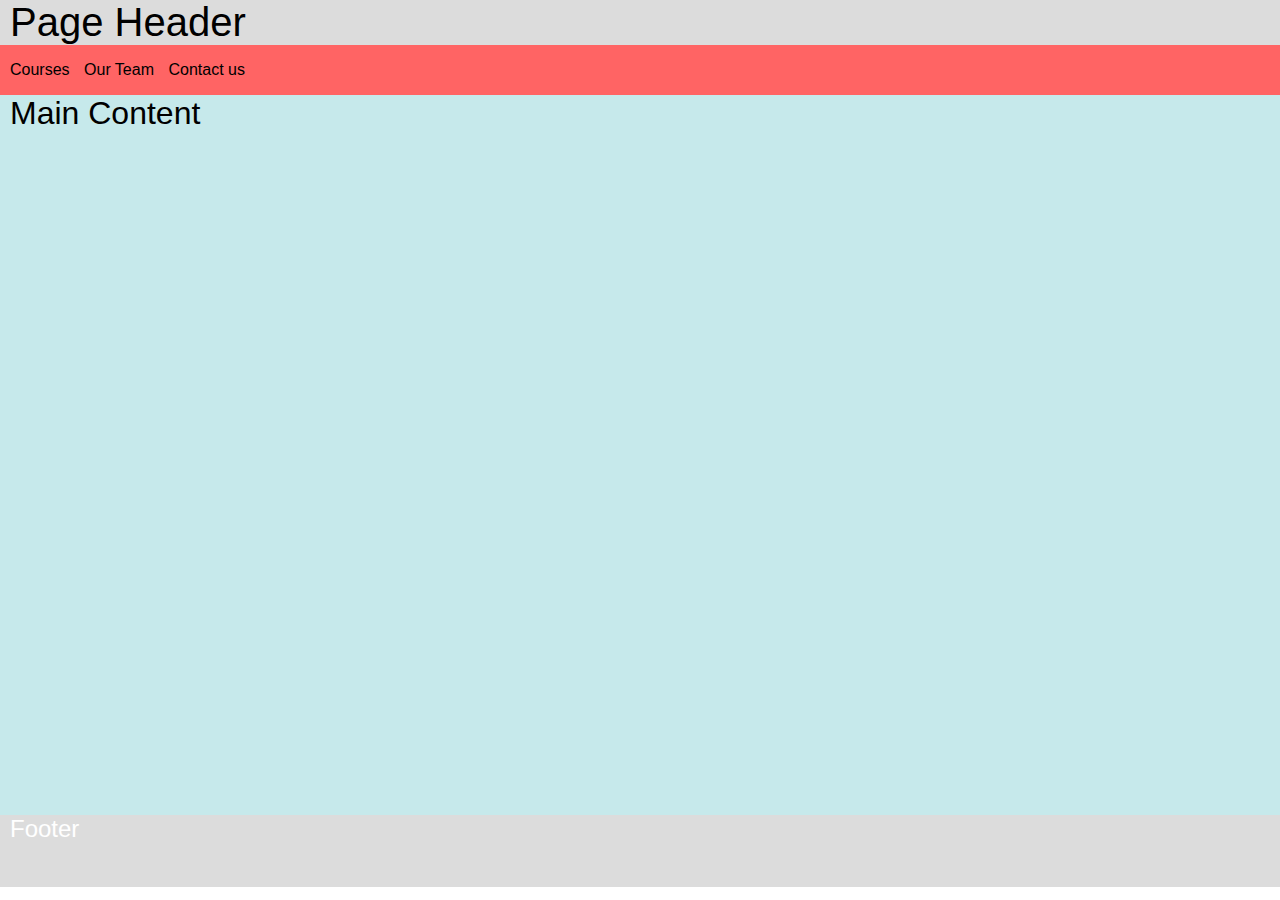
<file: Day-01/index.html>
<!DOCTYPE html>
<html>
	<head>
		<title>Semantic HTML Structure</title>
		<link rel="stylesheet" href="styles.css" />
	</head>
	<body>
		<!-- Starting writing your code below this line -->
		<div id="container">
			<header>
				Page Header
			</header>
            <nav>
				<ul>
					<li>Courses</li>
					<li>Our Team</li>
					<li>Contact us</li>
				</ul>
			</nav>
            <main>
				Main Content
			</main>
            <footer>
				Footer
			</footer>
		</div>
	</body>
</html>
</file>
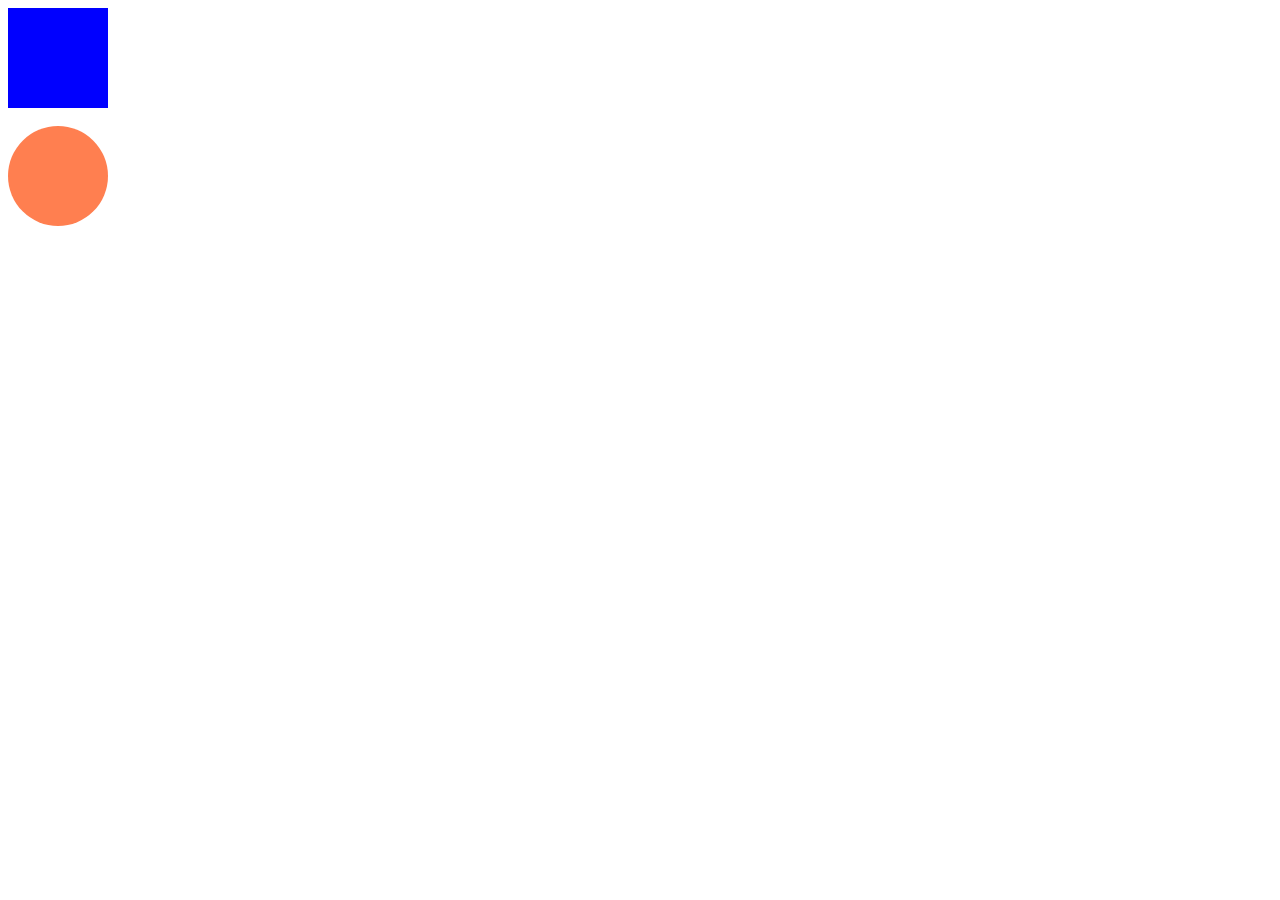
<file: Day-02/index.html>
<!DOCTYPE html>
<html>
	<head>
		<title>CSS Shapes Lab</title>
		<link rel="stylesheet" href="styles.css" />
	</head>
	<body>
		<!-- Create a div with id 'square' -->
        <div id="square">

        </div>
        <br />
		<!-- Create a div with id 'circle'  -->
        <div id="circle">

        </div>
	</body>
</html>
</file>
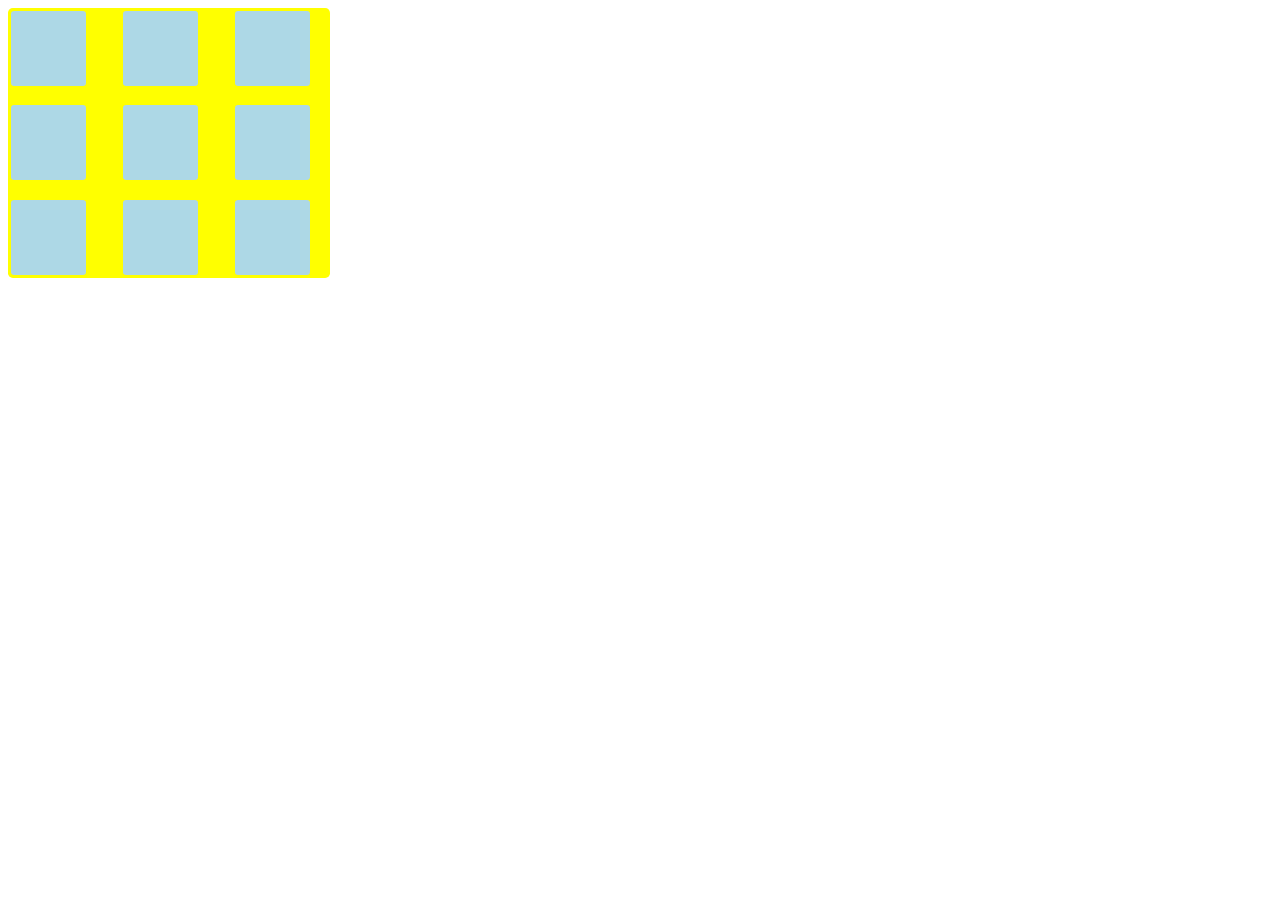
<file: Day-03/index.html>
<!DOCTYPE html>
<html>
	<head>
		<title>Wobble Boxes</title>
		<link rel="stylesheet" type="text/css" href="styles.css" />
	</head>
	<body>
		<div class="container">
			<div class="box"></div>
			<div class="box"></div>
			<div class="box"></div>
			<div class="box"></div>
			<div class="box"></div>
			<div class="box"></div>
			<div class="box"></div>
			<div class="box"></div>
			<div class="box"></div>
		</div>
	</body>
</html>
</file>
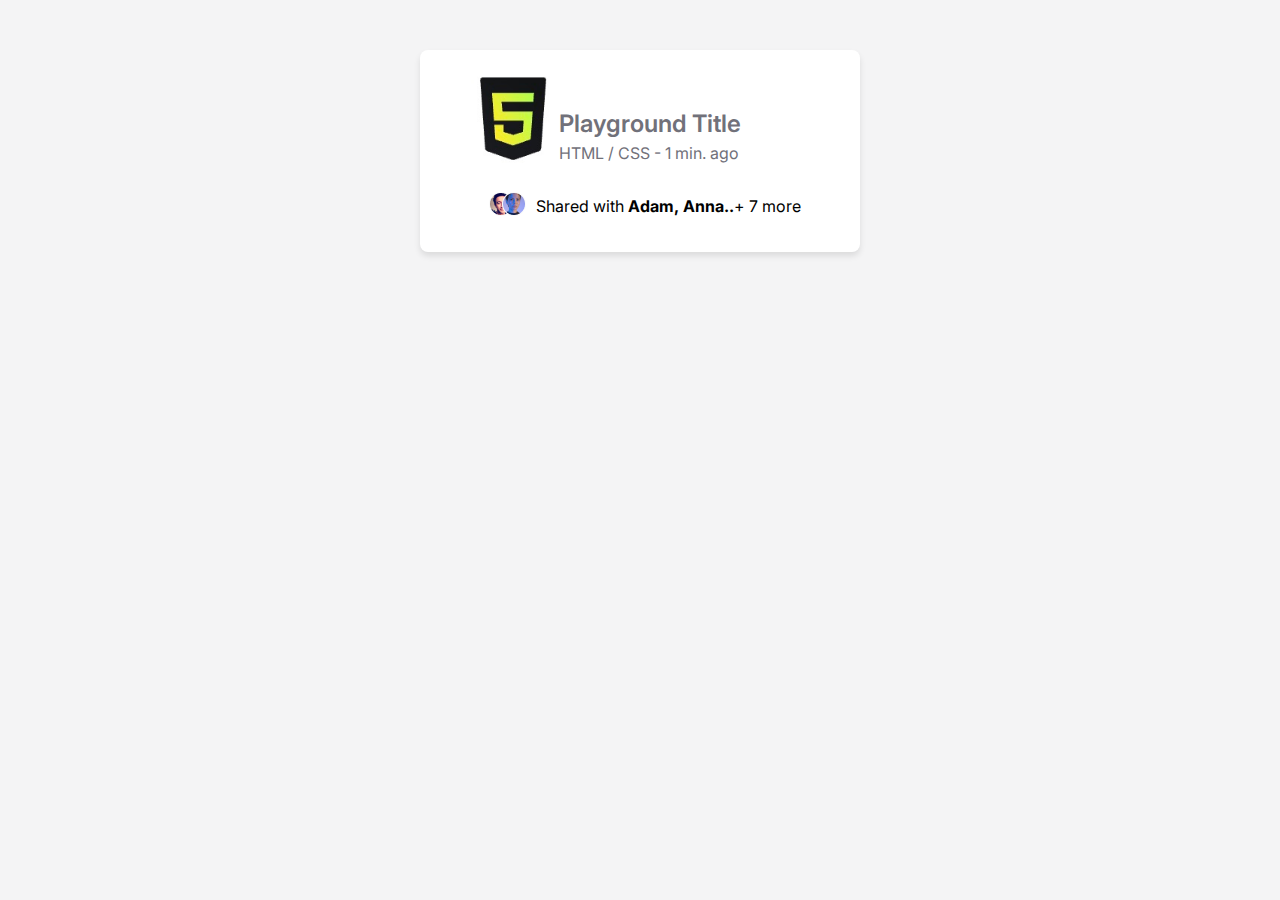
<file: Day-05/index.html>
<!DOCTYPE html>
<html lang="en">
	<head>
		<meta charset="UTF-8" />
		<meta http-equiv="X-UA-Compatible" content="IE=edge" />
		<meta name="viewport" content="width=device-width, initial-scale=1.0" />
		<title>HTML/CSS Practice Challenges</title>
		<link rel="stylesheet" href="styles.css" />
	</head>
	<body>
		<main class="card-container">
			<div class="content">
				<img src="./assets/html5-icon.jpg" alt="Playground Image" />
				<div>
					<h4>Playground Title</h4>
					<p>HTML / CSS - 1 min. ago</p>
				</div>
			</div>
			<div class="final-line">
				<div class="collaborators">
					<img src="./assets/profile1.png" alt="Collaborator 1" />
					<img src="./assets/profile2.png" alt="Collaborator 2" />
				</div>
				<p>Shared with <strong>Adam, Anna..</strong>+ 7 more</p>
			</div>
		</main>
	</body>
</html>
</file>
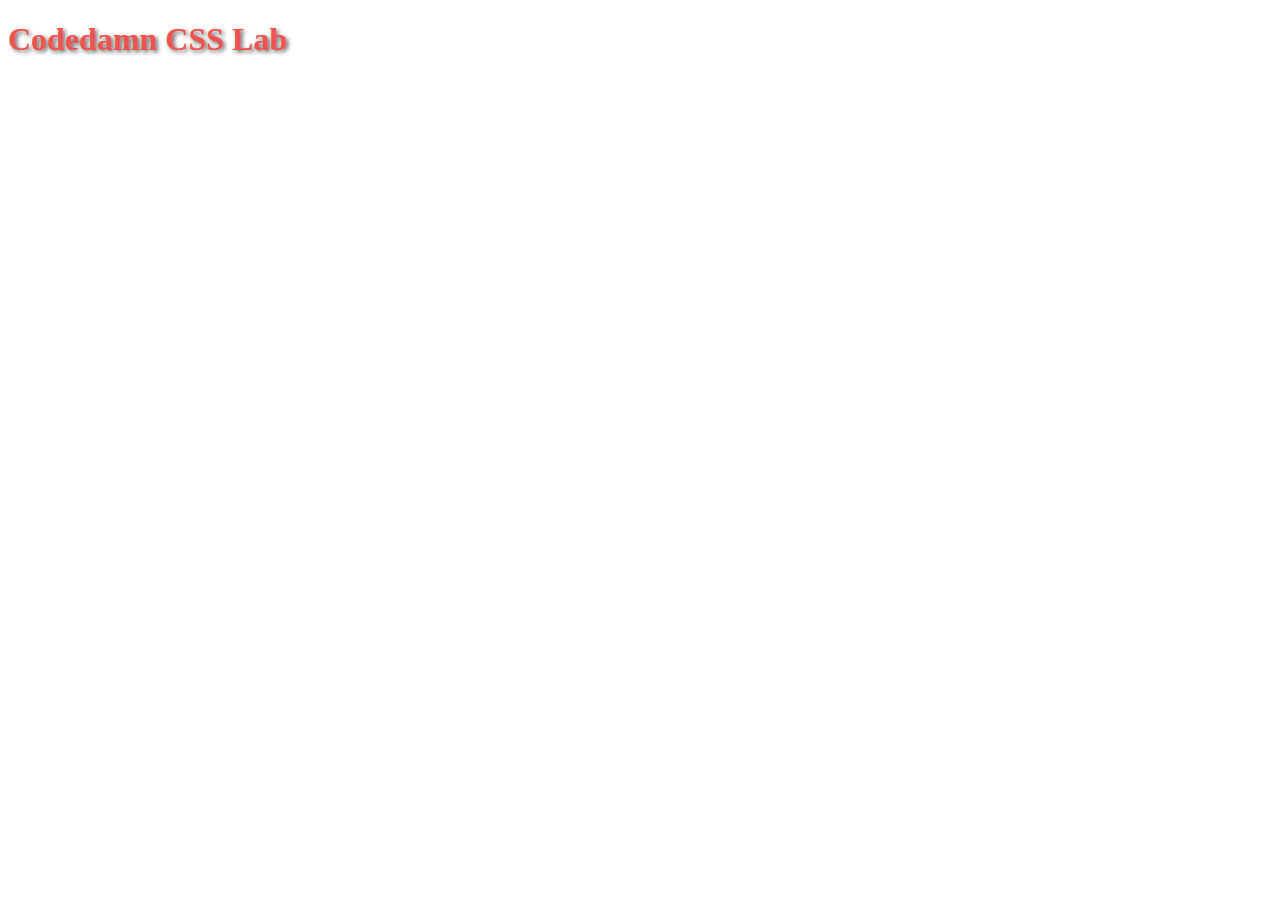
<file: Day-06/index.html>
<!DOCTYPE html>
<html>
	<head>
		<title>Codedamn CSS Text Shadow Lab</title>
	</head>
    <style>
        #main-heading {
            text-shadow: 2px 2px 4px #5f5f5f;
            color: #ef534f;
        }
    </style>
	<body>
		<!-- Create the h1 tag and paragraph tag here -->
        <h1 id="main-heading">Codedamn CSS Lab</h1>
	</body>
</html>
</file>
<file: Day-01/styles.css>
body {
    margin: 0;
    padding: 0;
    font-family: Roboto, sans-serif;
}

header {
    font-size: 2.5rem;
    color: black;
    background: gainsboro;
    padding-left: 10px;
}

nav {
    font-size: 1rem;
    color: black;
    background-color: rgba(255, 0, 0, 0.608);
    display: flex;
    justify-content: space-between;
    flex-direction: row;
}

nav ul {
    padding: 0;
}

nav ul li {
    list-style: none;
    display: inline-block;
    margin-left: 10px;
}

main {
    font-size: 2rem;
    color: black;
    background: rgba(184, 227, 230, 0.796);
    padding-left: 10px;
    height: 80vh;
    width: 100%;
}

footer {
    font-size: 1.5rem;
    color: white;
    font-weight: 400;
    background: gainsboro;
    padding-left: 10px;
    height: 8vh;
}
</file>
<file: Day-02/styles.css>
/* Write your CSS here */

#square {
    width: 100px;
    height: 100px;
    background-color: blue;
}

#circle {
    width: 100px;
    height: 100px;
    border-radius: 50%;
    background-color: coral;
}
</file>
<file: Day-03/styles.css>
.box {
    height: 75px;
    width: 75px;
    background-color: lightblue;
    border-radius: 0.2rem;
    transition: transform 0.2s ease-in-out;
}

.container {
	background-color: yellow;
	width: 25%;
	border-radius: 0.3rem;
	display: grid;
	gap: 1.2rem;
	grid-template-columns: 1fr 1fr 1fr;
	padding: 0.2rem 0.2rem;
}

@keyframes wobble {
    0%, 100% {
      transform: translateX(0) translateY(0) rotate(0deg);
    }
    25% {
      transform: translateX(-3px) translateY(-3px) rotate(-1deg);
    }
    50% {
      transform: translateX(3px) translateY(3px) rotate(1deg);
    }
    75% {
      transform: translateX(-3px) translateY(-3px) rotate(-1deg);
    }
}

.box:hover {
    animation: wobble 0.5s ease-in-out infinite alternate;
}
</file>
<file: Day-05/styles.css>
@import url("https://fonts.googleapis.com/css2?family=Inter:wght@400;600&display=swap");

body {
	font-family: "Inter", sans-serif;
	padding: 0;
	margin: 0;
	box-sizing: border-box;
	background-color: #f4f4f5;
}

.content {
    display: flex;
    align-items: center;
}

.content img {
	width: 100px;
	height: 100px;
}

.card-container {
    max-width: 400px;
    margin: 50px auto;
    background-color: #ffffff;
    padding: 20px;
    border-radius: 8px;
    box-shadow: 0 4px 6px rgba(0, 0, 0, 0.1);
    display: flex;
    flex-direction: column;
    align-items: center;
}

.card-container .content {
    display: flex;
    align-items: center;
    margin-bottom: 10px;
    margin-right: 70px;
}

.card-container .content h4 {
    font-weight: 600;
    font-size: 1.5rem;
    color: #71717a;
    margin-right: 10px;
	margin-bottom: 5px;
}

.card-container .content p {
    color: #71717a;
    margin: 0;
	margin-top: 0px;
}

.collaborators img {
    margin-right: 5px;
	margin-left: -20px;
}

.final-line {
    margin-top: auto;
    display: flex;
    align-items: center;
    justify-content: space-between;
    margin-left: 30px;
}

.final-line p {
    margin-left: 5px;
}
</file>
